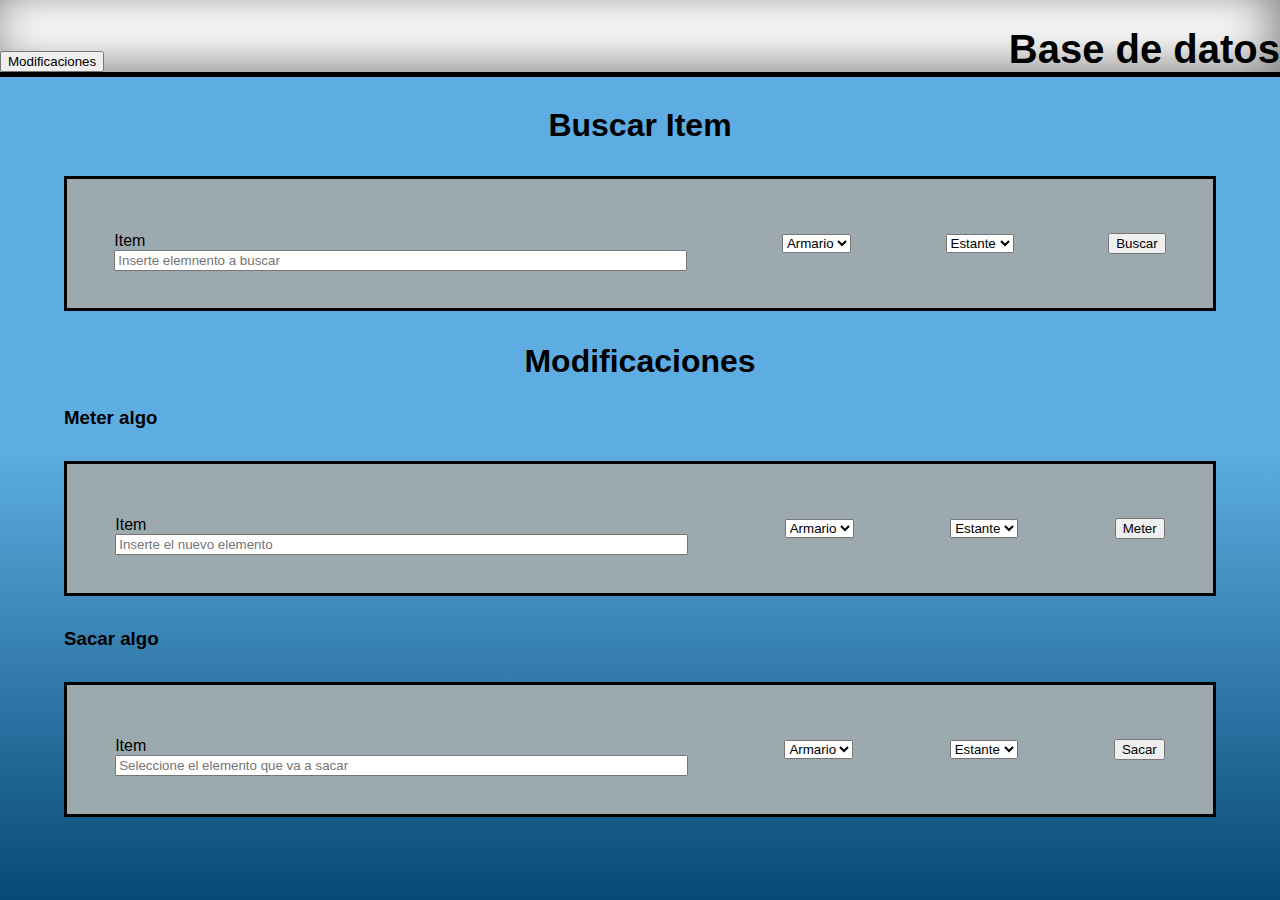
<file: Página_PHP/index.html>
<!DOCTYPE html>
<html lang="en">

<head>
  <meta charset="UTF-8">
  <meta http-equiv="X-UA-Compatible" content="IE=edge">
  <meta name="viewport" content="width=device-width, initial-scale=1.0">
  <title>Base de datos</title>
  <link href="https://cdn.jsdelivr.net/npm/bootstrap@5.2.0-beta1/dist/css/bootstrap.min.css" rel="stylesheet"
    integrity="sha384-0evHe/X+R7YkIZDRvuzKMRqM+OrBnVFBL6DOitfPri4tjfHxaWutUpFmBp4vmVor" crossorigin="anonymous">
  <link rel="stylesheet" href="estilos/estilos2.css">
</head>

<body>
  <section class="nav-conteiner">
    <nav class="nav-btn">
      <a href="modificiaciones.html"><input type="button" value="Modificaciones"></a>
    </nav>
    <article class="nav-title">
      <h1>Base de datos</h1>
    </article>
  </section>
  <h2>Buscar Item</h2>
  <section class="myBody">
    <form action="GET">
      <div class="form-conteiner">
        <!-- <div class="input-conteiner txt search">
        <input type="text" placeholder="Item">
      </div> -->
        <div class="input-group input-group-sm mb-3">
          <span class="input-group-text" id="basic-addon1">Item</span>
          <input type="text" class="form-control" placeholder="Inserte elemnento a buscar" aria-label="Username"
            aria-describedby="basic-addon1" title="nada de carácteres raros"
            pattern="^[0-9A-Za-záéíóúÁÉÍÓÚÑñ/s,._,-]+$">
        </div>
        <div class="input-conteiner select">
          <select name="" id="" class="form-select">
            <option value="" selected disabled>Armario</option>
            <!-- los valores tienen que venir de la DB -->
            <!--           <option value="">Armario_1_TT_izq</option>
          <option value="">Armario_2_TM_med</option>
          <option value="">Armario_3_TN_der</option>
          <option value="">Armario_4_der</option>
          <option value="">Armario_4_izq</option> -->
          </select>
        </div>
        <div class="input-conteiner select">
          <select name="" id="" class="form-select">
            <option value="" selected disabled>Estante</option>
          </select>
        </div>
        <div class="input-conteiner">
          <input type="submit" name="" id="" value="Buscar" class="btn btn-primary">
        </div>
      </div>
    </form>
    <h2>Modificaciones</h2>
    <h3>Meter algo</h3>
    <form action="GET">
      <div class="form-conteiner">
        <div class="input-group input-group-sm mb-3">
          <span class="input-group-text" id="basic-addon1">Item</span>
          <input type="text" class="form-control" placeholder="Inserte el nuevo elemento" aria-label="Username"
            aria-describedby="basic-addon1" title="nada de carácteres raros"
            pattern="^[0-9A-Za-záéíóúÁÉÍÓÚÑñ/s,._,-]+$">
        </div>
        <div class="input-conteiner select">
          <select name="" id="" class="form-select">
            <option value="" selected disabled>Armario</option>
          </select>
        </div>
        <div class="input-conteiner select">
          <select name="" id="" class="form-select">
            <option value="" selected disabled>Estante</option>
          </select>
        </div>
        <div class="input-conteiner">
          <input type="submit" value="Meter" class="btn btn-primary">
        </div>
      </div>
    </form>
    <h3>Sacar algo</h3>
    <form action="GET">
      <div class="form-conteiner">
        <div class="input-group input-group-sm mb-3">
          <span class="input-group-text" id="basic-addon1">Item</span>
          <input type="text" class="form-control" placeholder="Seleccione el elemento que va a sacar"
            aria-label="Username" aria-describedby="basic-addon1" title="nada de carácteres raros"
            pattern="^[0-9A-Za-záéíóúÁÉÍÓÚÑñ/s,._,-]+$">
        </div>
        <div class="input-conteiner select">
          <select name="" id="" class="form-select">
            <option value="" selected disabled>Armario</option>
          </select>
        </div>
        <div class="input-conteiner select">
          <select name="" id="" class="form-select">
            <option value="" selected disabled>Estante</option>
          </select>
        </div>
        <div class="input-conteiner">
          <input type="submit" value="Sacar" class="btn btn-primary">
        </div>
      </div>
    </form>
  </section>


</body>

</html>
</file>
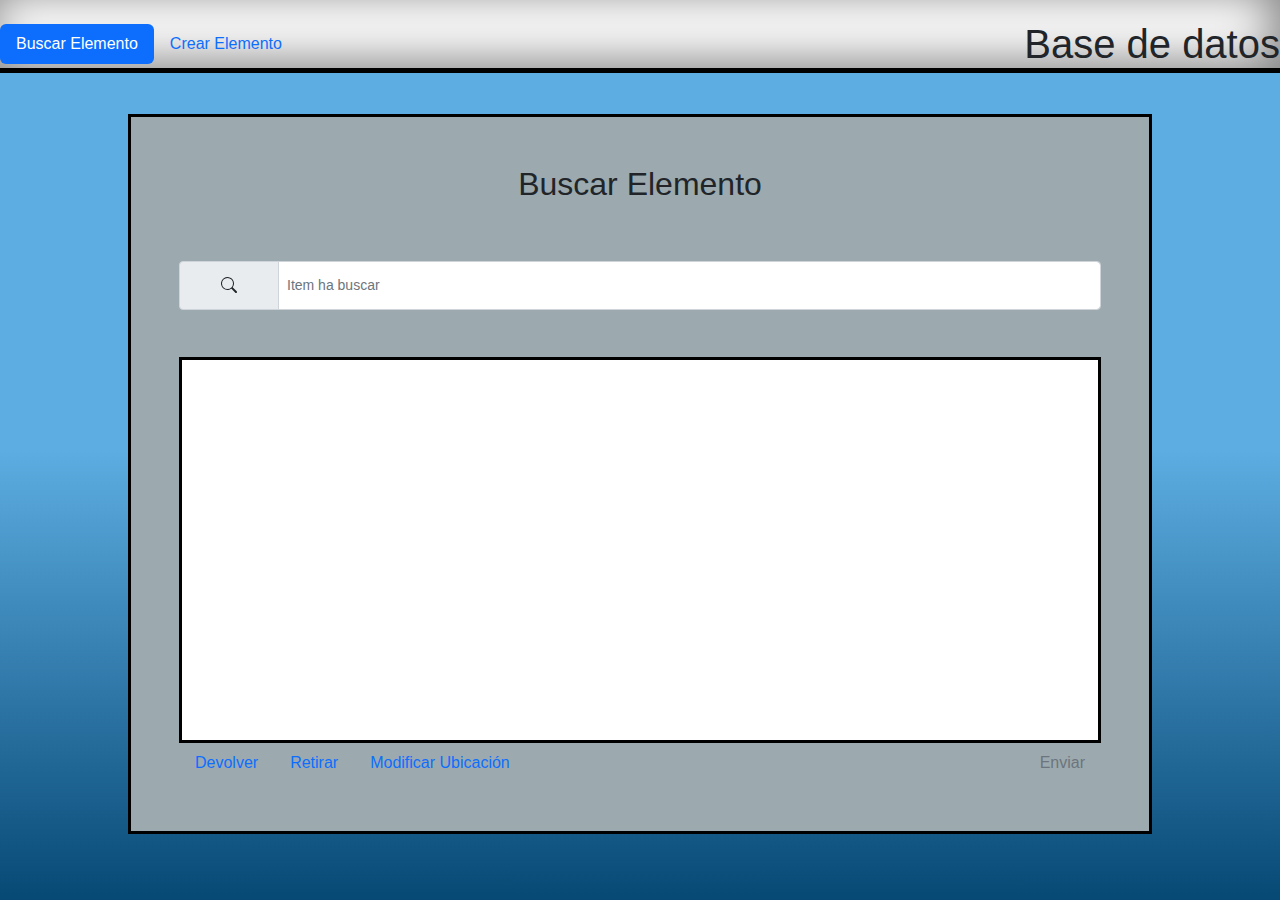
<file: Pagina/Paginav2/index.html>
<!DOCTYPE html>
<html lang="en">

<head>
  <meta charset="UTF-8">
  <meta http-equiv="X-UA-Compatible" content="IE=edge">
  <meta name="viewport" content="width=device-width, initial-scale=1.0">
  <title>Inicio</title>
  <link rel="stylesheet" href="Estilos/Bootstrap/bootstrap.css">
  <link rel="stylesheet" href="Estilos/CSS/myCss.css">
</head>

<body>
  <script src="FuncionesPHP/ajajax.js"></script>
  <!-- Confirmacion -->
  <div class="alert-conteiner">
    <div class="alert" tabindex="-1">
      <p class="alert-txt">La operacion se ha realizado correctamente (test)</p>
      <input type="button" value="Aceptar" class="btn btn-primary">
    </div>
    <div class="alert-bg"></div>
  </div>
  <!-- Nav -->
  <section class="nav-conteiner">
    <nav class="nav-btn">
      <ul class="nav nav-pills">
        <li class="nav-item">
          <a class="nav-link active" href="index.html">Buscar Elemento</a>
        </li>
        <li class="nav-item">
          <a class="nav-link" href="crear_elemento.html">Crear Elemento</a>
      </ul>
    </nav>
    <article class="nav-title">
      <h1>Base de datos</h1>
    </article>
  </section>
  <form class="main" method="POST">
    <h2>Buscar Elemento</h2>
    <!-- Buscador -->
    <div class="input-group input-group-sm mb-3">
      <span class="input-group-text" id="basic-addon1">
        <svg xmlns="http://www.w3.org/2000/svg" width="16" height="16" fill="currentColor" class="bi bi-search"
          viewBox="0 0 16 16">
          <path
            d="M11.742 10.344a6.5 6.5 0 1 0-1.397 1.398h-.001c.03.04.062.078.098.115l3.85 3.85a1 1 0 0 0 1.415-1.414l-3.85-3.85a1.007 1.007 0 0 0-.115-.1zM12 6.5a5.5 5.5 0 1 1-11 0 5.5 5.5 0 0 1 11 0z" />
        </svg>
      </span>
      <input onkeyup="buscador($('#rta').val());" name="buscado" id="rta" type="text" class="form-control"
        placeholder="Item ha buscar" aria-label="Username" required aria-describedby="basic-addon1"
        title="nada de carácteres raros" pattern="^[0-9A-Za-záéíóúÁÉÍÓÚÑñ/s,._,-]+$">
    </div>
    <!-- resultados del buscador -->
    <div class="search-rta">
      <!-- campos -->
      <div class="field"></div>
      <div class="search-rta-p"></div>
      <script type="text/javascript">
        function buscador(buscar) {
          var parametro = {
            "buscar": buscar
          };
          $.ajax({
            data: parametro,
            type: 'POST',
            url: 'FuncionesPHP/buscador.php',
            success: function (data) {
              document.querySelector(".search-rta-p").innerHTML = data;
            }
          });
        }
      </script>
    </div>
    <!-- Selector de Accion -->
    <nav class="nav-btn">
      <ul class="nav nav-pills">
        <li class="nav-item">
          <input id="btn1" name="accion" type="radio" hidden>
          <label for="btn1" class="nav-link dev">Devolver</label>
        </li>
        <li class="nav-item">
          <input id="btn2" name="accion" type="radio" hidden>
          <label for="btn2" class="nav-link ret">Retirar</label>
        </li>
        <li class="nav-item">
          <input id="btn3" name="accion" type="radio" hidden>
          <label for="btn3" class="nav-link mod">Modificar Ubicación</label>
        </li>
        <li class="nav-item right">
        </li>
      </ul>
      <div class="nav nav-pills">
        <input type="submit" class="nav-link send" value="Enviar" disabled>
      </div>
    </nav>
    <!-- Select de de ubicacion -->
  </form>











  <script src="FuncionesPHP/interaccion.js"></script>
  <script src="Estilos/Bootstrap/JS/bootstrap.js"></script>
</body>

</html>
</file>
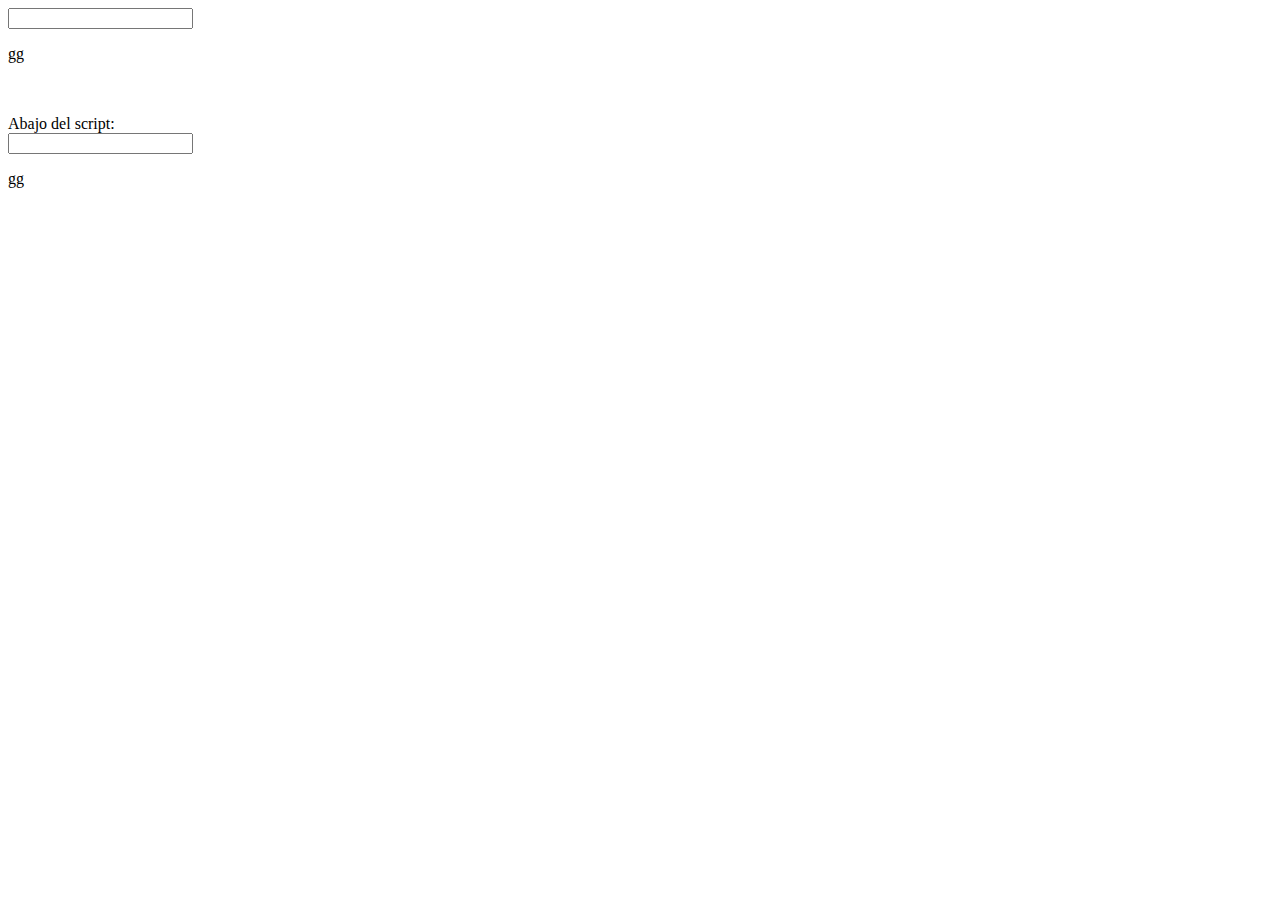
<file: Pagina/tst.html>
<!DOCTYPE html>
<html lang="en">

<head>
  <meta charset="UTF-8">
  <meta http-equiv="X-UA-Compatible" content="IE=edge">
  <meta name="viewport" content="width=device-width, initial-scale=1.0">
  <title>Document</title>
</head>

<body>
  <script src="FuncionesPHP/ajajax.js" integrity="sha256-2Kok7MbOyxpgUVvAk/HJ2jigOSYS2auK4Pfzbm7uH60="
    crossorigin="anonymous"></script>
  <!-- <input type="text" onkeyup="escribir(get());" id="txt" name="txt">
  <script>
    function get() {

      return document.getElementById("txt").value;
    }
    function escribir(texto) {
      alert(texto);
    }
  </script>
 -->

  <input type="text" onkeyup="buscador($('#rta').val())" id="rta" name="rta">
  <p class="search-rta">gg</p>
  <script type="text/javascript">
    function get() {
      return document.getElementById("rta").value;
    }

    function buscador(buscar) {
      /* hasta aca todo bien */
      console.log(buscar);
      var parametro = {
        "buscar": buscar
      };
      alert("hi");
      $.ajax({
        data: parametro,
        type: 'POST',
        url: 'FuncionesPHP/buscador.php',
        success: function (data) {
          /* document.getElementById("rta").innerHTML = data; */
          document.querySelector(".search-rta").innerHTML = data;
        }
      });
      alert("h");
    }
  </script><br><br>Abajo del script: <br>
  <input type="text" onkeyup="buscador($('#rta').val())" id="rta" name="rta">
  <p class="search-rta">gg</p>
</body>

</html>
</file>
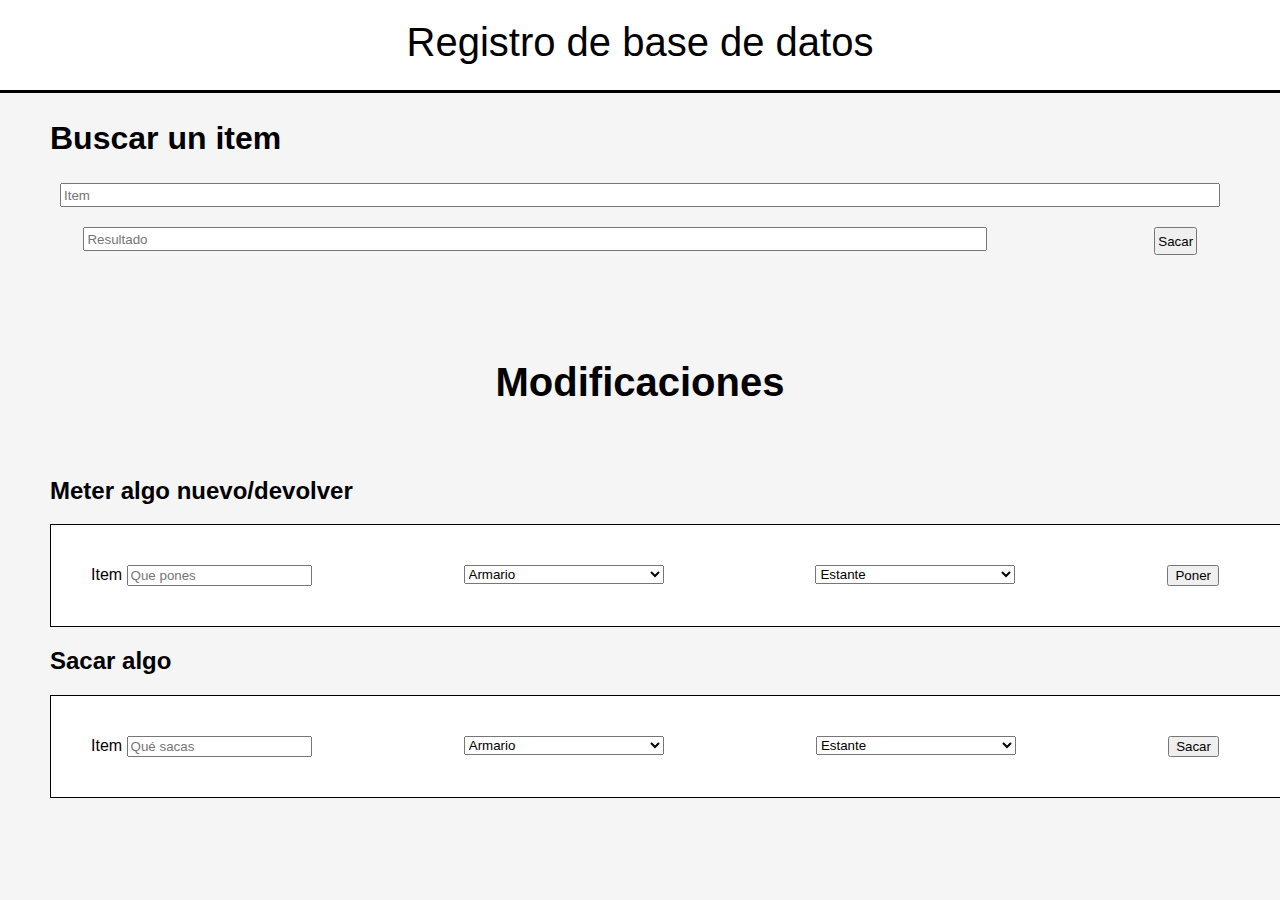
<file: Página_PHP/indexFail.html>
<!DOCTYPE html>
<html>

<head>
  <meta charset="utf-8">
  <meta name="viewport" content="width=device-width, initial-scale=1">
  <title>Registro</title>
  <link rel="stylesheet" href="estilos/estilo.css">
</head>

<body>
  <div class="title">
    Registro de base de datos
  </div>
  <h2 class="subtitle leftDistance">Buscar un item</h2>
  <!-- <label for="buscador">Item</label> -->
  <input type="text" name="" id="buscador" placeholder="Item">
  <!-- si no me equivoco voy a tener que hace un contenedor con 3 inputs para cada dato en vez del input text -->
  <span class="resultado">
    <input type="text" name="resultado" id="resultado" placeholder="Resultado">
    <input type="submit" value="Sacar">
  </span>
  <br><br><br><br>
  <h2 style="text-align: center; font-size: 2.5rem;" class="subtitle">Modificaciones</h2><br>
  <h2 class="leftDistance">Meter algo nuevo/devolver</h2>
  <span class="box meter-conteiner leftDistance">
    <div>
      <label for="itemPut">Item</label>
      <input type="text" placeholder="Que pones" id="itemPut">
    </div>
    <div>
      <select id="armarioPut">
        <option value="" selected disabled>Armario</option>
        <option value="">Armario_1_TT_izq</option>
        <option value="">Armario_2_TM_med</option>
        <option value="">Armario_3_TN_der</option>
        <option value="">Armario_4_der</option>
        <option value="">Armario_4_izq</option>
      </select>
    </div>
    <div>
      <select name="" id="estantePut">
        <option value="" selected disabled>Estante</option>
        <option value="">1</option>
        <option value="">2</option>
        <option value="">3</option>
        <option value="">4</option>
        <option value="">5</option>
        <option value="">6</option>
        <option value="">7</option>
      </select>
    </div>
    <div>
      <input type="submit" value="Poner">
    </div>
  </span>
  <h2 class="leftDistance">Sacar algo</h2>
  <span class="box sacar-conteiner leftDistance">
    <div>
      <label for="itemOut">Item</label>
      <input type="text" placeholder="Qué sacas" id="itemOut">
    </div>
    <div>
      <!-- <label for="armarioOut">Armario</label> -->
      <select id="armarioOut" tabindex="2">
        <option value="" selected disabled>Armario</option>
        <option value="">Armario_1_TT_izq</option>
        <option value="">Armario_2_TM_med</option>
        <option value="">Armario_3_TN_der</option>
        <option value="">Armario_4_der</option>
        <option value="">Armario_4_izq</option>
      </select>
    </div>
    <div>
      <select name="" id="estanteOut">
        <option value="" selected disabled>Estante</option>
        <option value="">1</option>
        <option value="">2</option>
        <option value="">3</option>
        <option value="">4</option>
        <option value="">5</option>
        <option value="">6</option>
        <option value="">7</option>
      </select>
    </div>
    <div>
      <input type="submit" value="Sacar">
    </div>
  </span>


</body>

</html>
</file>
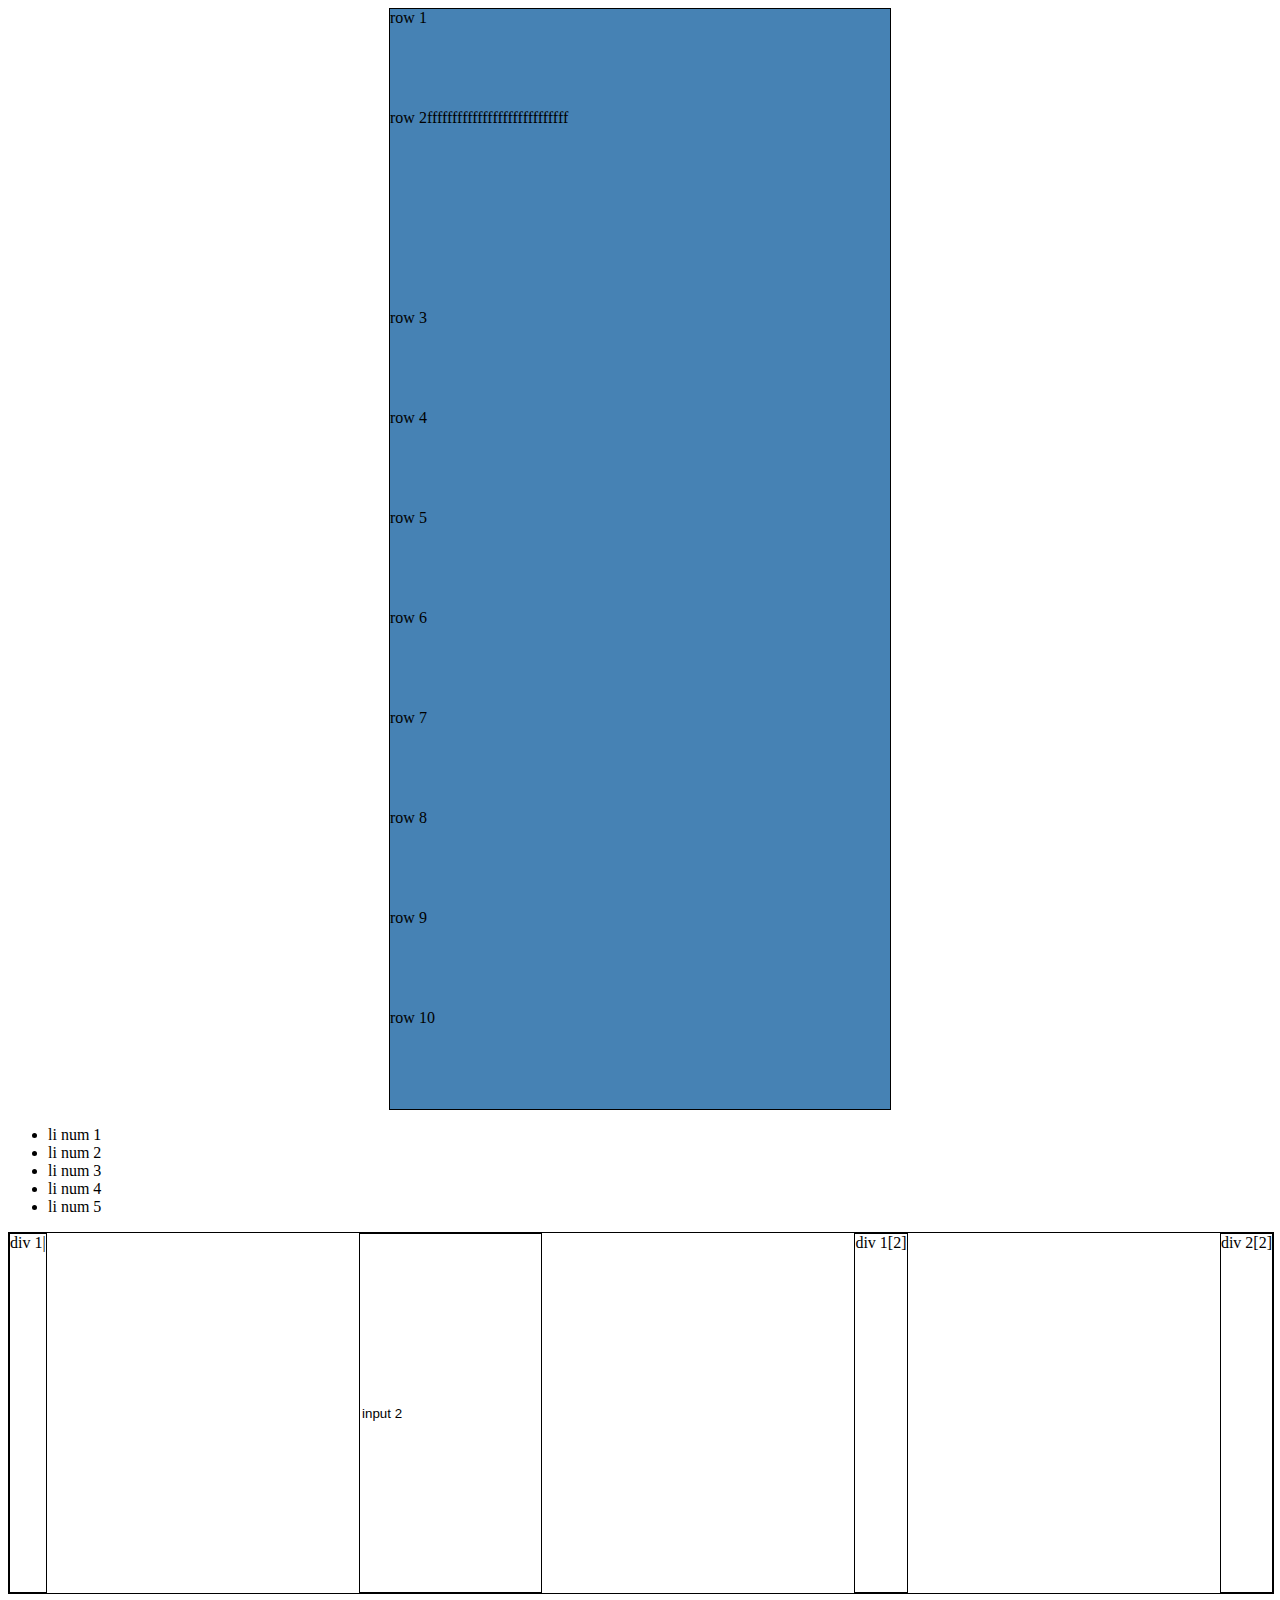
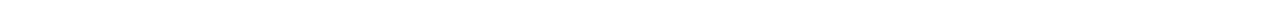
<file: Pagina/Paginav2/gridFlowTest.html>
<!DOCTYPE html>
<html lang="en">

<head>
  <meta charset="UTF-8">
  <meta http-equiv="X-UA-Compatible" content="IE=edge">
  <meta name="viewport" content="width=device-width, initial-scale=1.0">
  <title>Document</title>
  <style>
    .div {
      min-height: 50vh;
      max-width: 500px;
      background-color: steelblue;
      border: thin solid black;
      margin: auto;
      display: grid;
      grid-auto-rows: 100px;
    }

    .g2 {
      grid-row: span 2;
    }

    .flex {
      display: flex;
      border: thin solid black;
      height: 40vh;
      justify-content: space-between;
      width: 100%;
      align-content: center;
    }

    .flex>* {
      border: thin solid black;
    }

    .flex input {
      justify-self: flex-start;
    }
  </style>
</head>

<body>


  <div class="div">
    <div class="">row 1</div>
    <div class="g2">row 2ffffffffffffffffffffffffffff</div>
    <div class="">row 3</div>
    <div class="">row 4</div>
    <div class="">row 5</div>
    <div class="">row 6</div>
    <div class="">row 7</div>
    <div class="">row 8</div>
    <div class="">row 9</div>
    <div class="">row 10</div>
  </div>
  <div style="display: grid;">
    <ul>
      <li> li num 1</li>
      <li> li num 2</li>
      <li> li num 3</li>
      <li> li num 4</li>
      <li class="right"> li num 5</li>
    </ul>
  </div>
  <div class="flex">
    <div class="">div 1|</div>
    <input type="text" value="input 2">
    <div class="">div 1[2]</div>
    <div class="">div 2[2]</div>
  </div>










</body>

</html>
</file>
<file: Página_PHP/estilos/estilos2.css>
* {
	box-sizing: border-box;
}
body {
	margin: 0;
	font-size: 16px;
	font-family: sans-serif;
	/* background-color: #333; */
	background-image: linear-gradient(#5dade2 50%, #074975);
	background-size: 100vw 100vh;
	background-repeat: no-repeat;
}
h2 {
	margin-top: 30px;
	text-align: center;
	font-size: 2rem;
}
h3 {
	margin-left: auto;
}
.form-conteiner {
	display: flex;
	flex-flow: row nowrap;
	width: 100%;
	margin: 2rem auto;
	border: medium solid black;
	height: 15vh;
	justify-content: space-around;
	align-items: center;
	background-color: rgb(156, 170, 175);
}
.txt {
	width: 50%;
}
input,
select {
	cursor: pointer;
}
input[type="text"] {
	width: 100%;
	padding: 7rem auto;
	cursor: text;
}
/*.btn input {
	border-radius: 0.5rem;
	background-color: rgb(141, 139, 139);
	padding: 0.1rem;
}
.btn input:hover {
	background-color: rgb(199, 196, 196);
	border: medium solid black;
	padding: 0.1rem;
}
*/
.form-select:hover {
	/* box-shadow: 0.5rem 0.5rem 0.5rem; */
	border: 2px solid #86b7fe;
}
.form-select:focus {
	border: none;
	/* border-color: #86b7fe; */
	outline: 0;
	box-shadow: 0 0 0 0.25 #2471a3;
}
.input-group {
	width: 50%;
	padding-top: 15px;
}
.myBody {
	margin: 30px auto 0;
	width: 90%;
}
.nav-conteiner {
	display: flex;
	flex-flow: row nowrap;
	height: 8.6vh;
	justify-content: space-between;
	border-bottom: thick solid black;
	background-color: white;
	box-shadow: -0.5rem -0.5rem 3rem 0 gray inset;
	align-items: flex-start;
	width: 100%;
}
.nav-conteiner > * {
	align-self: flex-end;
}
.nav-title > * {
	margin: 0;
	font-size: 2.5rem;
}
</file>
<file: Pagina/Paginav2/Estilos/CSS/myCss.css>
* {
	box-sizing: border-box;
}
body {
	margin: 0;
	font-size: 16px;
	font-family: sans-serif;
	background-image: linear-gradient(#5dade2 50%, #074975);
	background-size: 100vw 100vh;
	background-repeat: no-repeat;
	/* display: flex; */
}
/* NAV */
.nav-conteiner {
	/* align-self: flex-start; */
	padding-top: 20px;
	background-color: white;
	box-shadow: -0.5rem -0.5rem 3rem 0 gray inset;
	border-bottom: thick solid black;
	display: grid;
	grid-template-columns: 2fr 1fr;
	grid-template-rows: 1fr;
}
.nav-btn {
	display: flex;
	align-items: center;
	justify-content: space-between;
}
.nav-title {
	display: flex;
	align-items: flex-end;
	justify-content: flex-end;
}
.nav-link:focus {
	background-color: rgb(13, 110, 253);
	color: white;
}
.nav-link:focus a {
	color: white;
}
.nav-link:hover {
	background-color: #40b3e0;
	color: white;
}
h1 {
	margin: 0;
}
/* Confirmacion */
.alert {
	position: fixed;
	background-color: rgb(255, 255, 255);
	top: -300px;
	opacity: 0;
	width: 30%;
	height: 20vh;
	margin: 0 auto;
	text-align: center;
	z-index: 999;
}
.alert:focus {
	transition: 300ms;
	opacity: 100%;
	top: 2vh;
}
.alert-bg {
	z-index: 998;
	left: 0;
	top: 0;
	bottom: 0;
	right: 0;
	background-color: rgba(83, 80, 80, 0);
}
.alert:focus + .alert-bg {
	transition: 300ms;
	position: absolute;
	background-color: rgba(83, 80, 80, 0.4);
}
.alert-conteiner {
	display: flex;
	justify-content: center;
}
.alert input {
	margin-left: 70%;
	margin-top: 23%;
	width: auto;
}
/* Main */
.main {
	/* align-self: center; */
	width: 80%;
	margin: calc((20vh - 98.93px) / 2) auto auto;
	border: medium solid black;
	background-color: rgb(156, 170, 175);
	height: 80vh;
	display: grid;
	grid-template-columns: 1fr;
	grid-template-rows: repeat(6, 1fr);
	padding: 3rem;
	overflow-y: hidden;
}
h2 {
	margin: 0 auto;
}
.input-group > * {
	/* los campos de texto */
	max-height: 3.5em;
}
.input-group-text {
	/* Los iconos de los inputs */
	width: 100px;
	display: flex;
	justify-content: center;
}
/* Resultados del buscador */
.search-rta {
	overflow-y: scroll;
	grid-row: span 4;
	background-color: white;
	border: medium solid black;
}
.search-rta-p {
	display: grid;
	grid-template-columns: 1fr;
	grid-auto-rows: auto;
}
.search-select {
	display: flex;
	justify-content: space-between;
}
.search-select:hover {
	background-color: rgb(182, 183, 184);
	border: thin solid black;
}
/* Resultados del buscador-field */
.field {
	width: 100%;
	display: flex;
	justify-content: space-between;
}
/* Opciones de accion */
[id^="btn"]:checked + label {
	background-color: rgb(13, 110, 253);
	color: white;
}
.btn {
	background-color: rgb(13, 110, 253) !important;
	color: white;
	width: 100px;
	border-radius: 4.5px;
	text-align: center;
}
.lastGrid {
	grid-row: 6 / 7;
	align-self: flex-end;
	justify-self: flex-end;
}
</file>
<file: Página_PHP/estilos/estilo.css>
html {
	box-sizing: border-box;
	font-size: 16px;
	font-family: sans-serif;
}
body {
	background-color: whitesmoke;
	margin: 0;
}
.title {
	padding-top: 20px;
	height: 70px;
	border-bottom: medium solid black;
	background-color: #ffffff;
	text-align: center;
	font-size: 2.5rem;
}
#buscador {
	margin: 0 auto;
	height: 1rem;
	padding: 2px;
	width: 90vw;
	display: block;
}
.resultado {
	/* margin: 20px auto 0;
	height: 1rem;
	padding: 2px;
	width: 70vw; */
	display: flex;
}
.resultado #resultado {
	margin: 20px auto 0;
	height: 1rem;
	padding: 2px;
	width: 70vw;
}
.resultado input[type="submit"] {
	min-width: 6ex;
	width: 3vw;
	margin: 20px auto 0;
	height: 4ex;
	padding: 2px;
}
.subtitle {
	font-size: 2rem;
}
.box {
	flex-flow: row nowrap;
	display: flex;
	/* text-align: center; */

	width: calc(95% - 50px);
	margin: 0 auto;
	border: thin solid black;
	/* padding-top: 50px;
	padding-bottom: 50px; */
	padding: 40px;
	background-color: #ffffff;
	justify-content: space-around;
}
.box > * {
	/* columns: 200px 4; */
	/* flex: 1 200px; */
	flex-grow: 1;
}
.box > *:nth-child(4) {
	flex-grow: 0.25;
}
select {
	width: 200px;
}
.leftDistance {
	margin-left: 50px;
}
</file>
